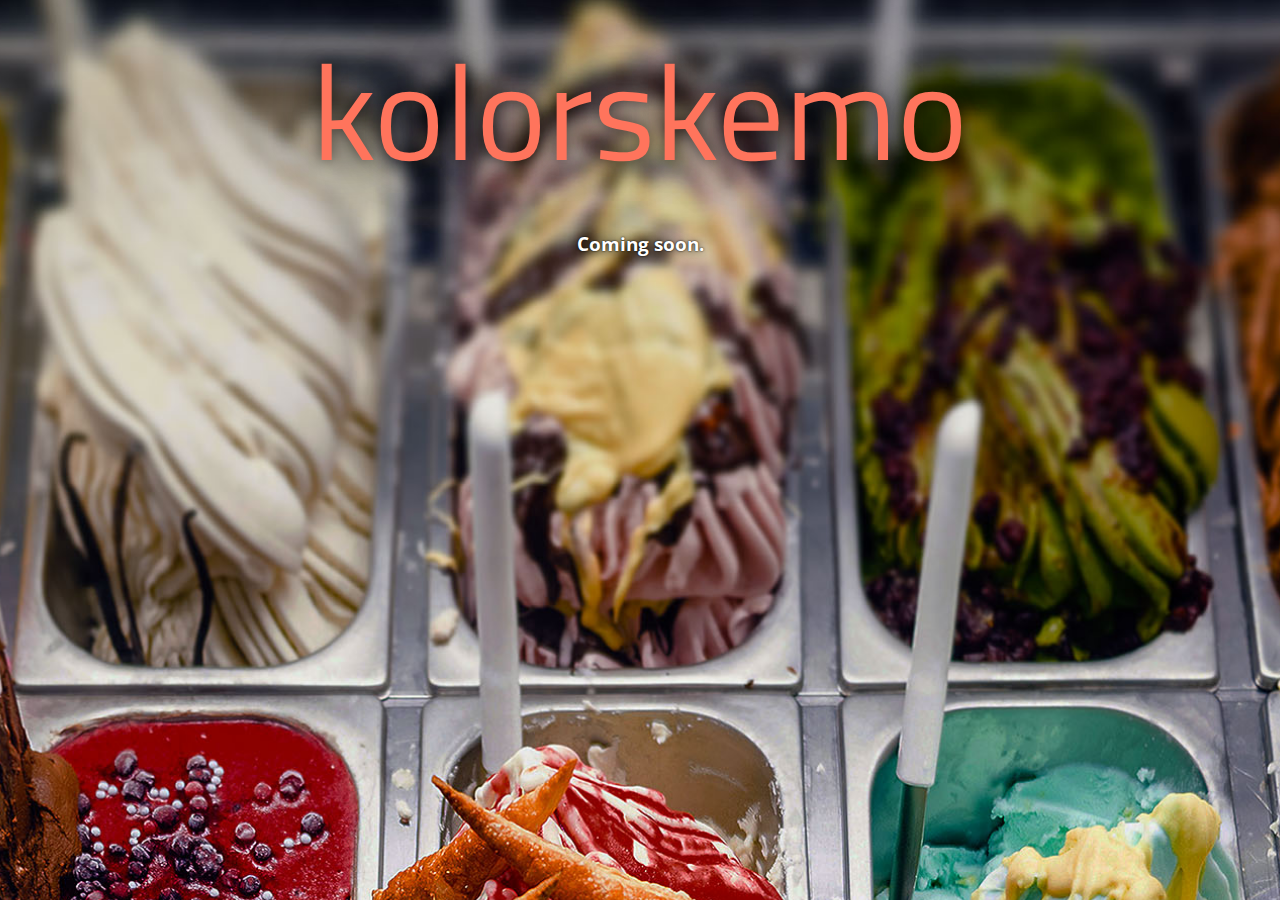
<file: html/index.html>
<html>
    <head>
        <meta name="viewport" content="width=device-width, initial-scale=1.0">
        <title>kolorskemo</title>
        <link href="https://fonts.googleapis.com/css?family=Open+Sans:400,600|Titillium+Web:200,400" rel="stylesheet"> 
        <link href="css/style.css" rel="stylesheet"> 
    </head>
    <body>
        <div class="front-and-center">
            <h1 class="brand" data-text="kolorskemo">kolorskemo</h1>
            <h3>Coming soon.</h3>
        </div>
    </body>
</html>
</file>
<file: html/css/style.css>
body
{
    background-color: #000;
    background-image: url('../img/gelato-bg-web.jpg');
    background-position: 50% 8%;
    background-repeat: no-repeat;
    background-size: calc(1000px + 100vw) auto;
    color: #FFF;
    font-family: 'Open Sans', sans-serif;
}

h1
{
    color: #D22;
    font-family: 'Titillium Web', sans-serif;
    font-weight: 400;
}

h1.brand
{
    display:inline;
    font-size: calc(24pt + 8vw);
    position: relative;
    background: rgba(255,116,92,1);
    background: -moz-linear-gradient(-45deg, rgba(255,116,92,1) 10%, rgba(255,214,102,1) 40%, rgba(96,232,196,1) 60%, rgba(86,84,217,1) 90%);
    -webkit-background-clip: text;
    -webkit-text-fill-color: transparent;
}

/* https://www.viget.com/articles/background-clip-text-shadow-gradients/ */
h1.brand:after
{
    background: none;
    content: attr(data-text);
    left: 0;
    top: 0;
    position: absolute;
    text-shadow: 0 0 0.1em rgba(0,0,0,0.5), 0 0 0.3em rgba(0,0,0,0.5), 0 0 0.6em rgba(0,0,0,0.5);
    z-index: -1;
}

h3
{
    text-shadow:  0 0 0.1em rgba(0,0,0,1), 0 0.5px 0.5em rgba(0,0,0,0.8);
}

.front-and-center
{
    margin: auto;
    text-align: center;
}
</file>
